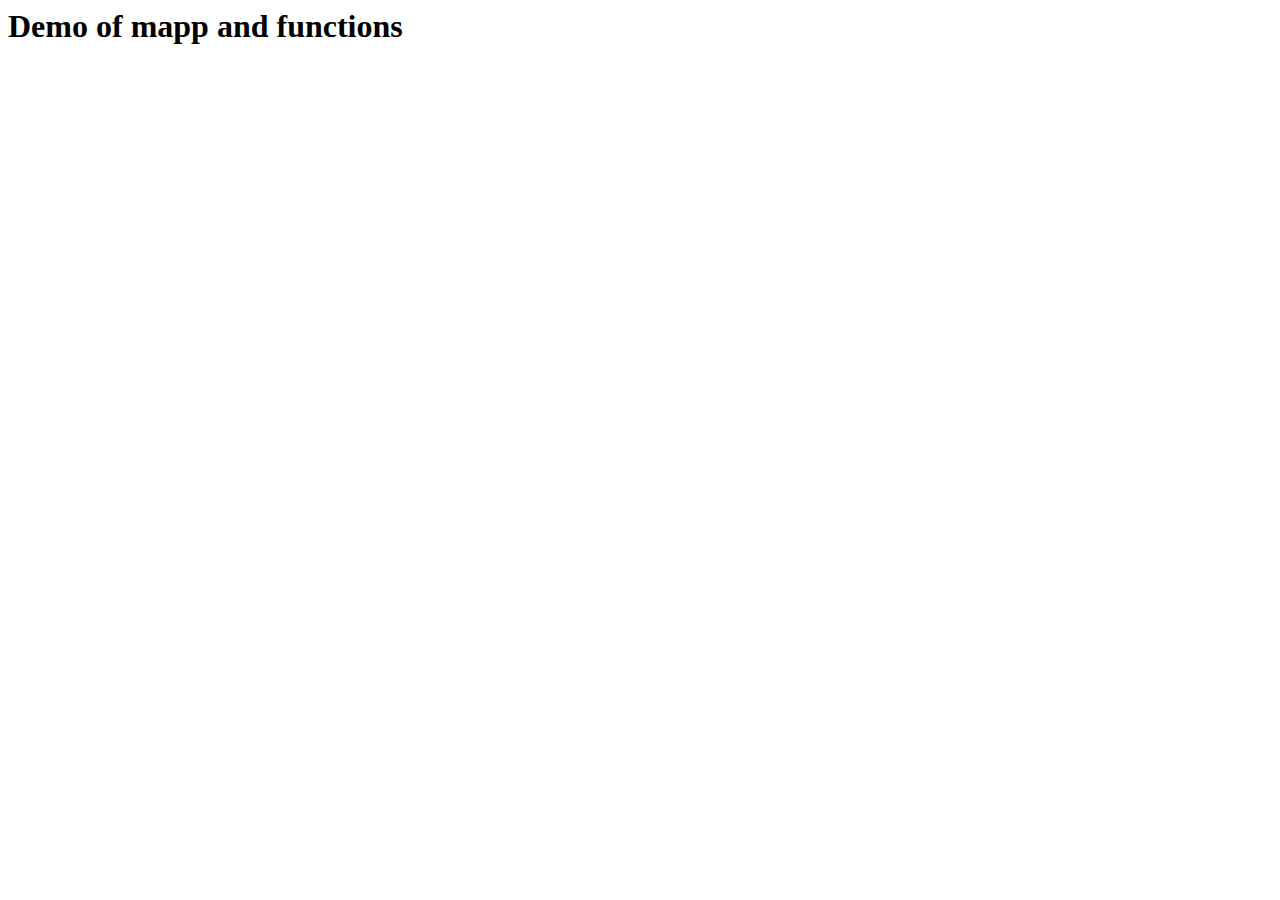
<file: demo.html>
<html>
<head>

</head>
<body>
<h1>Demo of mapp and functions</h1>
</body>
<script>
var quality = {
  SOFT: 'SOFT'
}



var home_team_data = {
  team_name: 'Juggernaut',
  srs: 25,
  team_year: 2020,
  star: 3,
  special_drive_results: [],
  offense: new Set(['Prolific', 'Solid']),
  defense: new Set(['Aggressive', 'Active-Semi', 'Undisciplined']),
  kick_return: 'Electric-Semi',
  punt_return: '',
  fg_range: 45,
  xp_range: 65
}

var guest_team_data = {
  team_name: 'Cupcake',
  srs: -31,
  star: 0,
  team_year: 2020,
  special_drive_results: [],
  offense: new Set(['Dull-Semi']),
  defense: new Set(),
  kick_return: '',
  punt_return: '',
  fg_range: 48,
  xp_range: 59
}

var is_soft = function(team_data) {
  return team_data['defense'].has(quality.SOFT);
}

var has_quality = function(team_obj, prop, value) {
  return team_obj[prop].has(value);
}

var gte = function(team_obj, prop, value) {
  return team_obj[prop] >= value;
}

var CONDITION_CHECKS = {
  'Soft Defense': {
      unit: 'defense',
      func: has_quality,
      prop: 'defense',
      value: quality.SOFT
   },
  '3-star Offense': {
      unit: 'offense',
      func: gte,
      prop: 'star',
      value: 3
   },
}

var game_book_data = {
  '1-1-1': { result: 'Punt'},
  '1-1-2': {
    condition: '3-star Offense',
    true_value: {
      result: 'TD Run[P]'
    },
    false_value: {
      condition: 'Soft Defense',
      true_value: {
        result: 'Punt-CO'
      },
      false_value: {
        result: 'Punt'
      }
    }
  }
}

var get_game_drive_result = function(drive_data, lookup_path) {
  var item = lookup_path[0];
  var drive_result = drive_data[item];
  if (lookup_path.length === 1) {
    return drive_result;
  }
  return get_game_drive_result(drive_result, lookup_path.slice(1));
}

var execute_game_drive = function(game_book, game_state) {
  return
}

var dict = {
  argument: 'Hello',
  fun: 'call_alert'
}

var call_alert = function(text) {
    alert(text);
}

var agru = dict['argument'];
var fun = dict['fun'];

get_game_drive_result(game_book_data, ['1-1-1']);
get_game_drive_result(game_book_data, ['1-1-2']);

var test_game_state = {
   offense: home_team_data,
   defense: guest_team_data
}
var current = get_game_drive_result(game_book_data, ['1-1-2']);
var condition = CONDITION_CHECKS[current['condition']];

var func = condition['func'];
var unit = condition['unit'];
var prop = condition['prop'];
var value = condition['value'];
var result = func(test_game_state[unit], prop, value);
console.log(result.toString()+'_value');

window[fun](agru);
</script>
</html>
</file>
